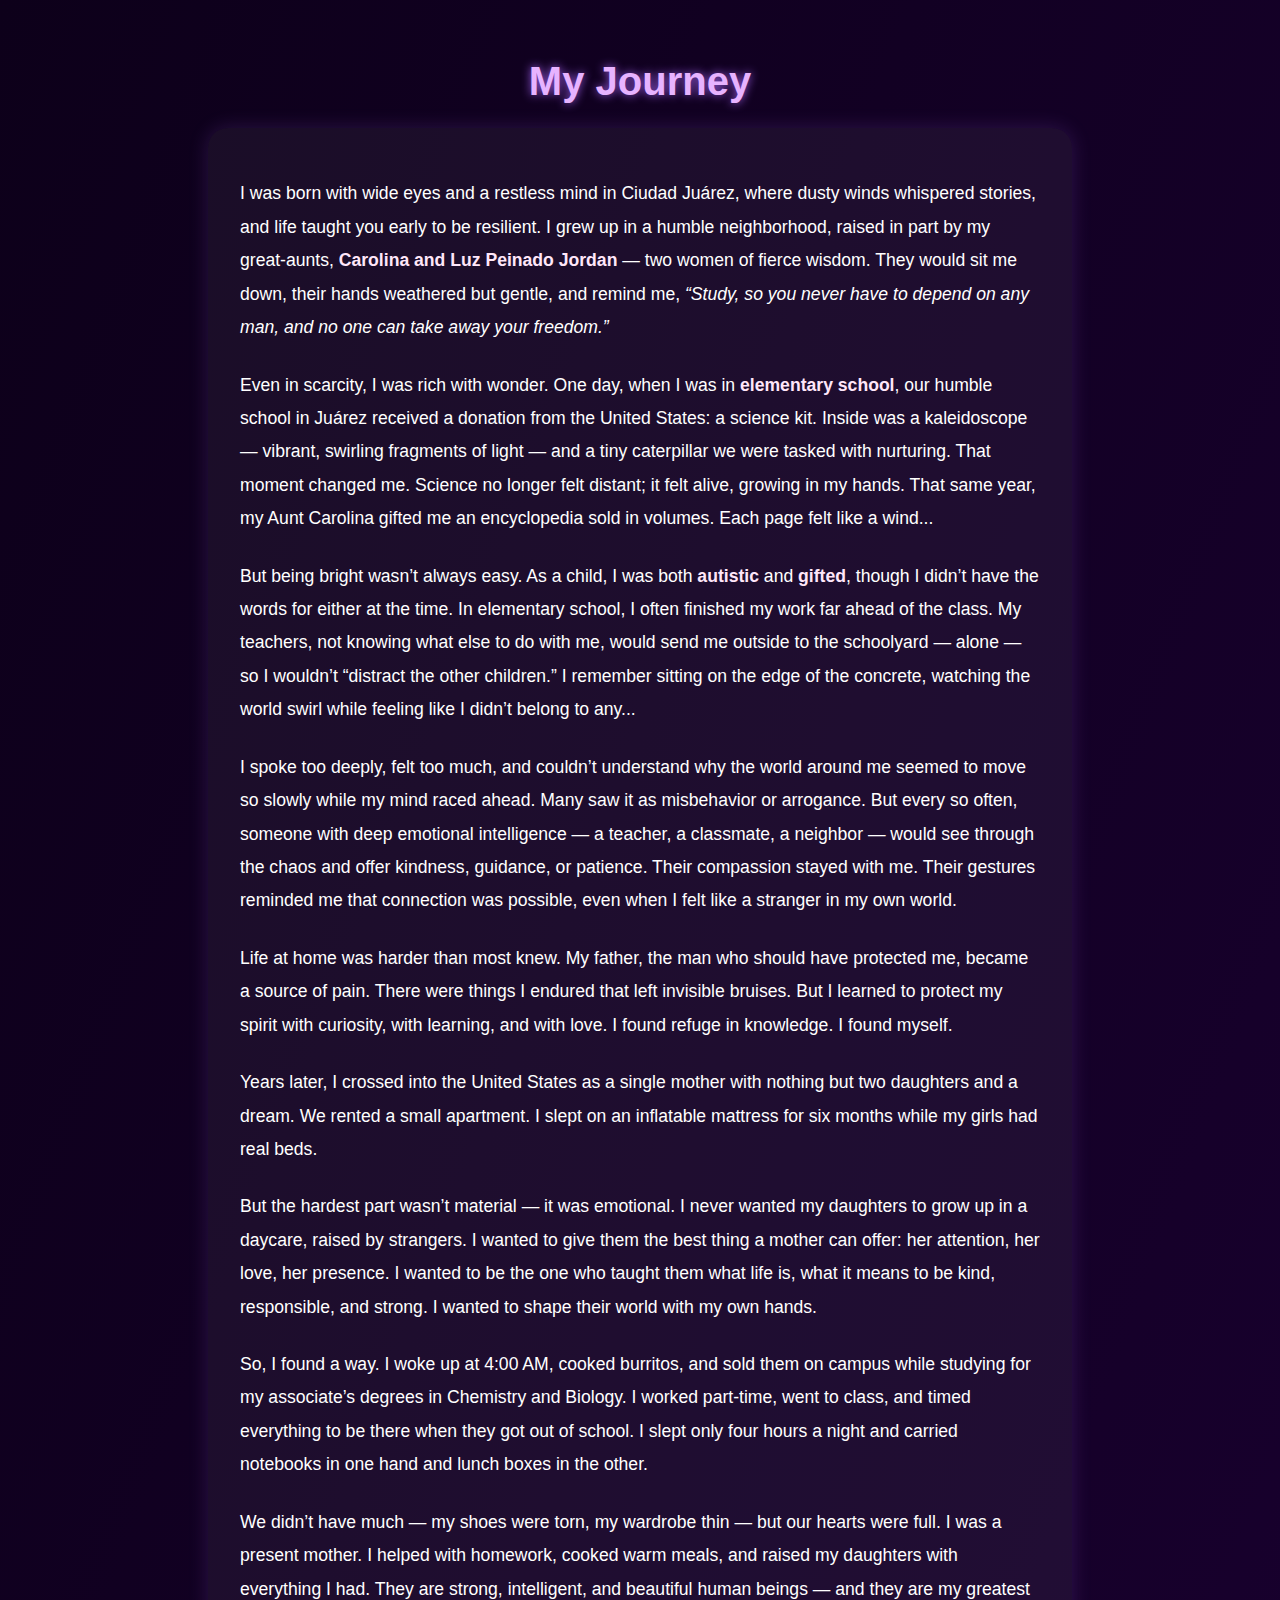
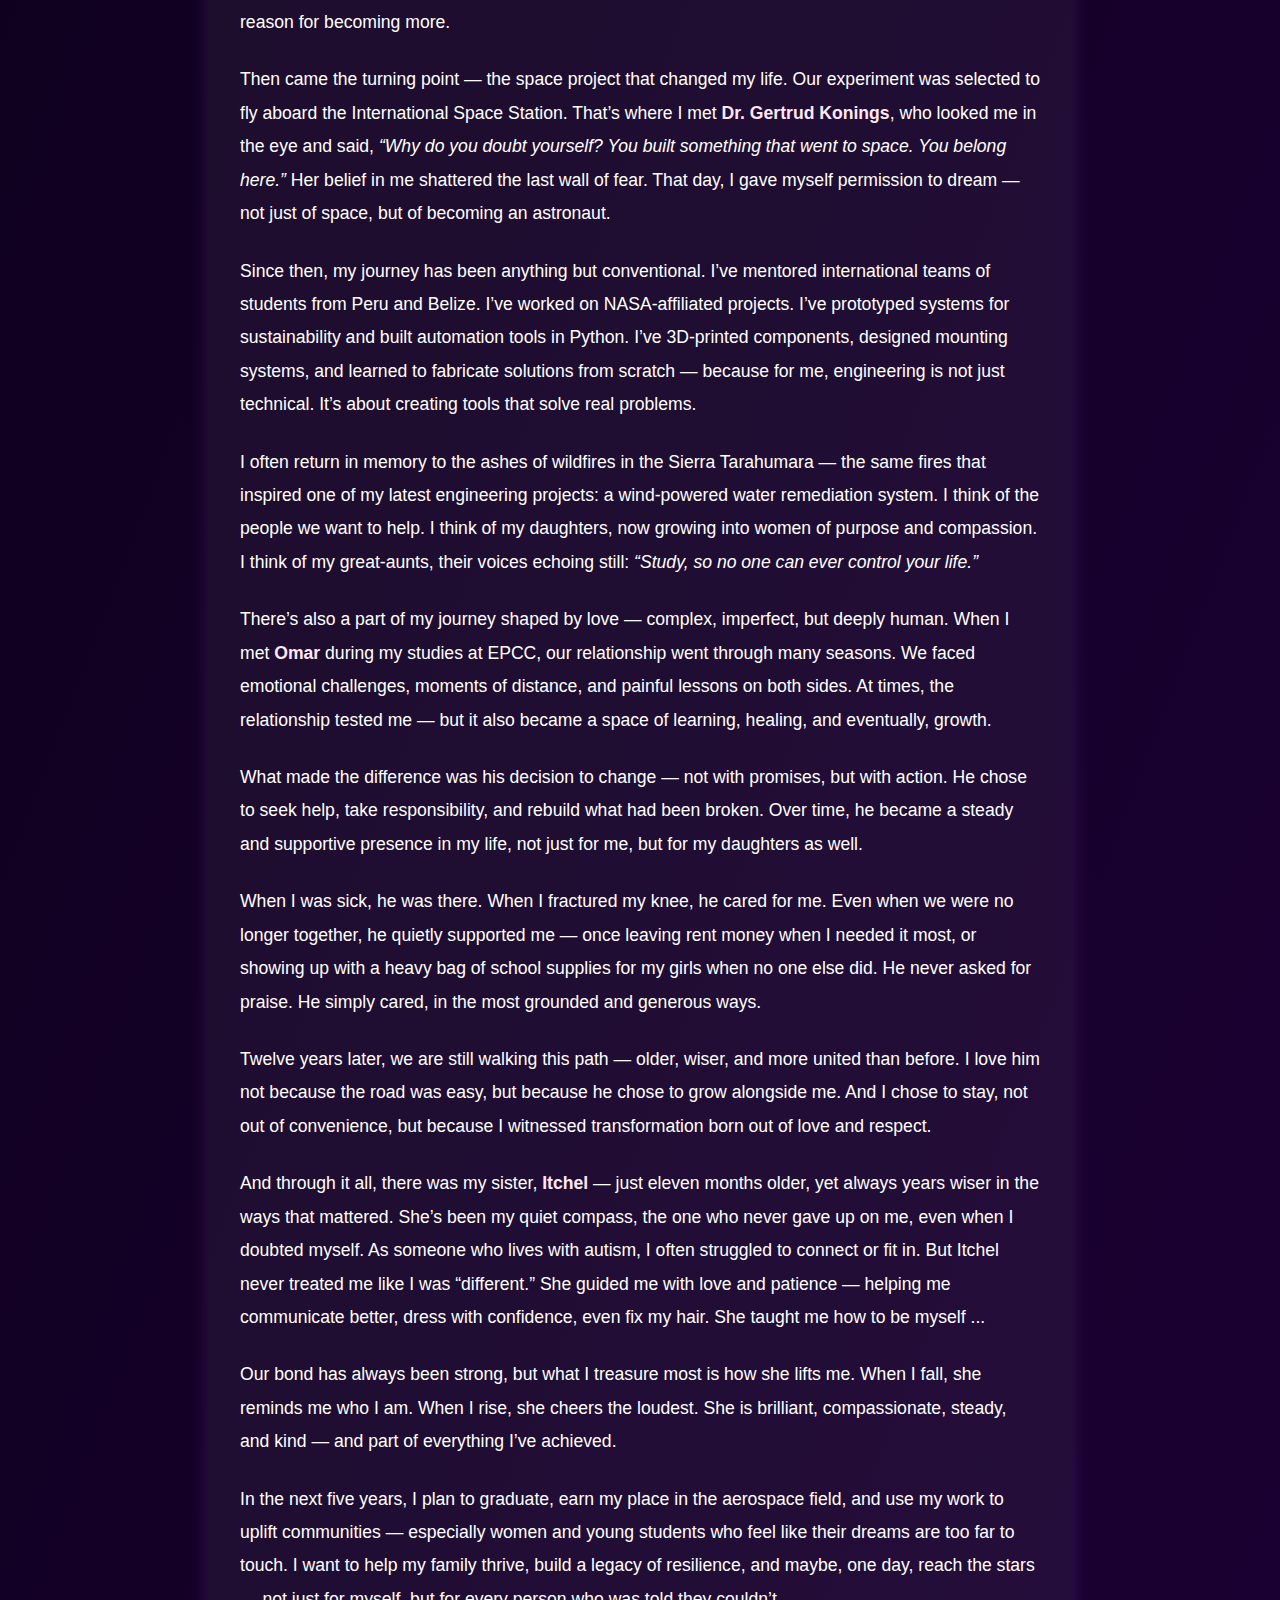
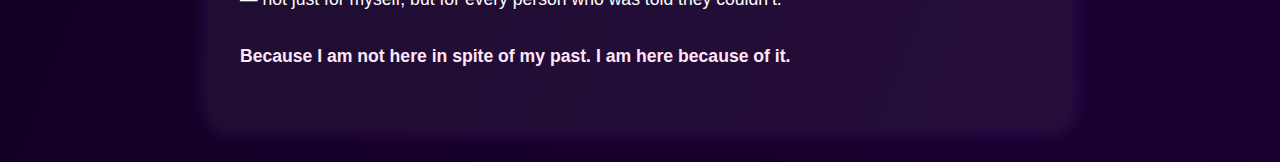
<file: biography.html>
<!DOCTYPE html>
<html lang="en">
<head>
  <meta charset="UTF-8" />
  <meta name="viewport" content="width=device-width, initial-scale=1.0"/>
  <title>Biography – Naiqui M. Armendariz</title>
  <link rel="stylesheet" href="https://cdnjs.cloudflare.com/ajax/libs/font-awesome/6.4.0/css/all.min.css">
  <style>
    body {
      margin: 0;
      font-family: 'Segoe UI', sans-serif;
      background: linear-gradient(to bottom right, #0d001a, #1b0033);
      color: #fff;
      padding: 2rem 5%;
    }
    h1 {
      color: #e7b3ff;
      text-align: center;
      font-size: 2.5rem;
      margin-bottom: 1.5rem;
      text-shadow: 0 0 10px #9b5de5;
    }
    article {
      max-width: 800px;
      margin: auto;
      background-color: rgba(255, 255, 255, 0.05);
      border-radius: 20px;
      padding: 2rem;
      box-shadow: 0 0 20px rgba(155, 93, 229, 0.2);
    }
    p {
      font-size: 1.1rem;
      line-height: 1.9;
      margin-bottom: 1.5rem;
    }
    strong {
      color: #ffe6f9;
    }
  </style>
</head>
<body>
  <h1>My Journey</h1>
  <article>
    <p>I was born with wide eyes and a restless mind in Ciudad Juárez, where dusty winds whispered stories, and life taught you early to be resilient. I grew up in a humble neighborhood, raised in part by my great-aunts, <strong>Carolina and Luz Peinado Jordan</strong> — two women of fierce wisdom. They would sit me down, their hands weathered but gentle, and remind me, <em>“Study, so you never have to depend on any man, and no one can take away your freedom.”</em></p>
    <p>Even in scarcity, I was rich with wonder. One day, when I was in <strong>elementary school</strong>, our humble school in Juárez received a donation from the United States: a science kit. Inside was a kaleidoscope — vibrant, swirling fragments of light — and a tiny caterpillar we were tasked with nurturing. That moment changed me. Science no longer felt distant; it felt alive, growing in my hands. That same year, my Aunt Carolina gifted me an encyclopedia sold in volumes. Each page felt like a wind...
    <p>But being bright wasn’t always easy. As a child, I was both <strong>autistic</strong> and <strong>gifted</strong>, though I didn’t have the words for either at the time. In elementary school, I often finished my work far ahead of the class. My teachers, not knowing what else to do with me, would send me outside to the schoolyard — alone — so I wouldn’t “distract the other children.” I remember sitting on the edge of the concrete, watching the world swirl while feeling like I didn’t belong to any...
    <p>I spoke too deeply, felt too much, and couldn’t understand why the world around me seemed to move so slowly while my mind raced ahead. Many saw it as misbehavior or arrogance. But every so often, someone with deep emotional intelligence — a teacher, a classmate, a neighbor — would see through the chaos and offer kindness, guidance, or patience. Their compassion stayed with me. Their gestures reminded me that connection was possible, even when I felt like a stranger in my own world.</p>
    <p>Life at home was harder than most knew. My father, the man who should have protected me, became a source of pain. There were things I endured that left invisible bruises. But I learned to protect my spirit with curiosity, with learning, and with love. I found refuge in knowledge. I found myself.</p>
    <p>Years later, I crossed into the United States as a single mother with nothing but two daughters and a dream. We rented a small apartment. I slept on an inflatable mattress for six months while my girls had real beds.</p>
    <p>But the hardest part wasn’t material — it was emotional. I never wanted my daughters to grow up in a daycare, raised by strangers. I wanted to give them the best thing a mother can offer: her attention, her love, her presence. I wanted to be the one who taught them what life is, what it means to be kind, responsible, and strong. I wanted to shape their world with my own hands.</p>
    <p>So, I found a way. I woke up at 4:00 AM, cooked burritos, and sold them on campus while studying for my associate’s degrees in Chemistry and Biology. I worked part-time, went to class, and timed everything to be there when they got out of school. I slept only four hours a night and carried notebooks in one hand and lunch boxes in the other.</p>
    <p>We didn’t have much — my shoes were torn, my wardrobe thin — but our hearts were full. I was a present mother. I helped with homework, cooked warm meals, and raised my daughters with everything I had. They are strong, intelligent, and beautiful human beings — and they are my greatest reason for becoming more.</p>
    <p>Then came the turning point — the space project that changed my life. Our experiment was selected to fly aboard the International Space Station. That’s where I met <strong>Dr. Gertrud Konings</strong>, who looked me in the eye and said, <em>“Why do you doubt yourself? You built something that went to space. You belong here.”</em> Her belief in me shattered the last wall of fear. That day, I gave myself permission to dream — not just of space, but of becoming an astronaut.</p>
    <p>Since then, my journey has been anything but conventional. I’ve mentored international teams of students from Peru and Belize. I’ve worked on NASA-affiliated projects. I’ve prototyped systems for sustainability and built automation tools in Python. I’ve 3D-printed components, designed mounting systems, and learned to fabricate solutions from scratch — because for me, engineering is not just technical. It’s about creating tools that solve real problems.</p>
    <p>I often return in memory to the ashes of wildfires in the Sierra Tarahumara — the same fires that inspired one of my latest engineering projects: a wind-powered water remediation system. I think of the people we want to help. I think of my daughters, now growing into women of purpose and compassion. I think of my great-aunts, their voices echoing still: <em>“Study, so no one can ever control your life.”</em></p>
    <p>There’s also a part of my journey shaped by love — complex, imperfect, but deeply human. When I met <strong>Omar</strong> during my studies at EPCC, our relationship went through many seasons. We faced emotional challenges, moments of distance, and painful lessons on both sides. At times, the relationship tested me — but it also became a space of learning, healing, and eventually, growth.</p>
    <p>What made the difference was his decision to change — not with promises, but with action. He chose to seek help, take responsibility, and rebuild what had been broken. Over time, he became a steady and supportive presence in my life, not just for me, but for my daughters as well.</p>
    <p>When I was sick, he was there. When I fractured my knee, he cared for me. Even when we were no longer together, he quietly supported me — once leaving rent money when I needed it most, or showing up with a heavy bag of school supplies for my girls when no one else did. He never asked for praise. He simply cared, in the most grounded and generous ways.</p>
    <p>Twelve years later, we are still walking this path — older, wiser, and more united than before. I love him not because the road was easy, but because he chose to grow alongside me. And I chose to stay, not out of convenience, but because I witnessed transformation born out of love and respect.</p>
    <p>And through it all, there was my sister, <strong>Itchel</strong> — just eleven months older, yet always years wiser in the ways that mattered. She’s been my quiet compass, the one who never gave up on me, even when I doubted myself. As someone who lives with autism, I often struggled to connect or fit in. But Itchel never treated me like I was “different.” She guided me with love and patience — helping me communicate better, dress with confidence, even fix my hair. She taught me how to be myself ...
    <p>Our bond has always been strong, but what I treasure most is how she lifts me. When I fall, she reminds me who I am. When I rise, she cheers the loudest. She is brilliant, compassionate, steady, and kind — and part of everything I’ve achieved.</p>
    <p>In the next five years, I plan to graduate, earn my place in the aerospace field, and use my work to uplift communities — especially women and young students who feel like their dreams are too far to touch. I want to help my family thrive, build a legacy of resilience, and maybe, one day, reach the stars — not just for myself, but for every person who was told they couldn’t.</p>
    <p><strong>Because I am not here in spite of my past. I am here because of it.</strong></p>
  </article>
</body>
</html>
</file>
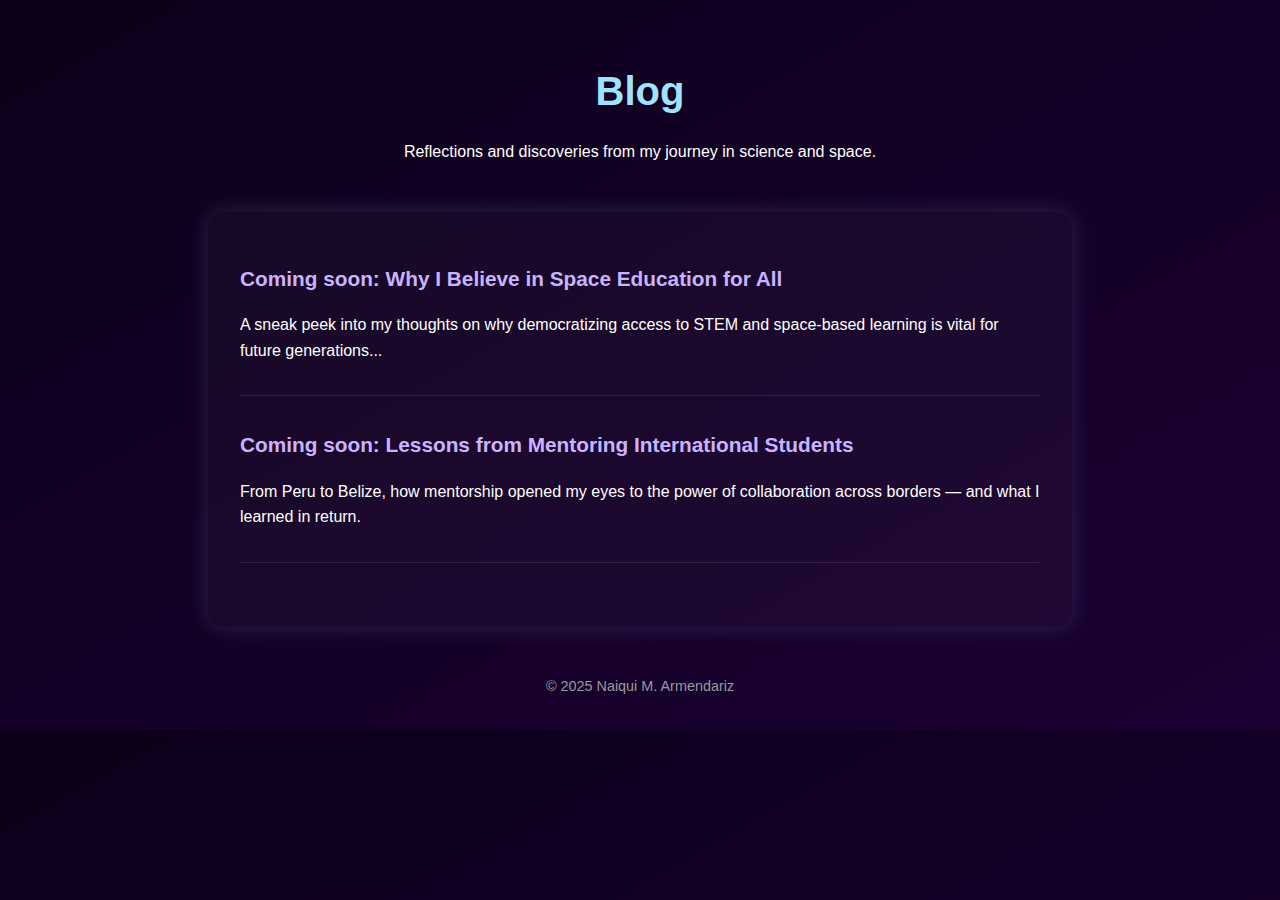
<file: blog.html>
<!DOCTYPE html>
<html lang="en">
<head>
  <meta charset="UTF-8">
  <title>Blog – Naiqui M. Armendariz</title>
  <meta name="viewport" content="width=device-width, initial-scale=1.0" />
  <style>
    body {
      margin: 0;
      font-family: 'Segoe UI', sans-serif;
      background: linear-gradient(to bottom right, #0d001a, #1b0033);
      color: #ffffff;
      line-height: 1.6;
      padding: 2rem;
    }

    header {
      text-align: center;
      margin-bottom: 3rem;
    }

    header h1 {
      font-size: 2.5rem;
      margin-bottom: 0.5rem;
      color: #a0e3ff;
    }

    section {
      max-width: 800px;
      margin: auto;
      background-color: rgba(255,255,255,0.03);
      padding: 2rem;
      border-radius: 16px;
      box-shadow: 0 0 20px rgba(138, 180, 255, 0.2);
    }

    article {
      margin-bottom: 2rem;
      border-bottom: 1px solid rgba(255,255,255,0.1);
      padding-bottom: 1rem;
    }

    article h2 {
      font-size: 1.3rem;
      color: #c9b3ff;
    }

    a {
      color: #8ad4ff;
      text-decoration: none;
    }

    a:hover {
      text-decoration: underline;
    }

    footer {
      text-align: center;
      color: #999;
      font-size: 0.9rem;
      margin-top: 3rem;
    }
  </style>
</head>
<body>
  <header>
    <h1>Blog</h1>
    <p>Reflections and discoveries from my journey in science and space.</p>
  </header>

  <section>
    <article>
      <h2>Coming soon: Why I Believe in Space Education for All</h2>
      <p>A sneak peek into my thoughts on why democratizing access to STEM and space-based learning is vital for future generations...</p>
    </article>

    <article>
      <h2>Coming soon: Lessons from Mentoring International Students</h2>
      <p>From Peru to Belize, how mentorship opened my eyes to the power of collaboration across borders — and what I learned in return.</p>
    </article>
  </section>

  <footer>
    &copy; 2025 Naiqui M. Armendariz
  </footer>
</body>
</html>
</file>
